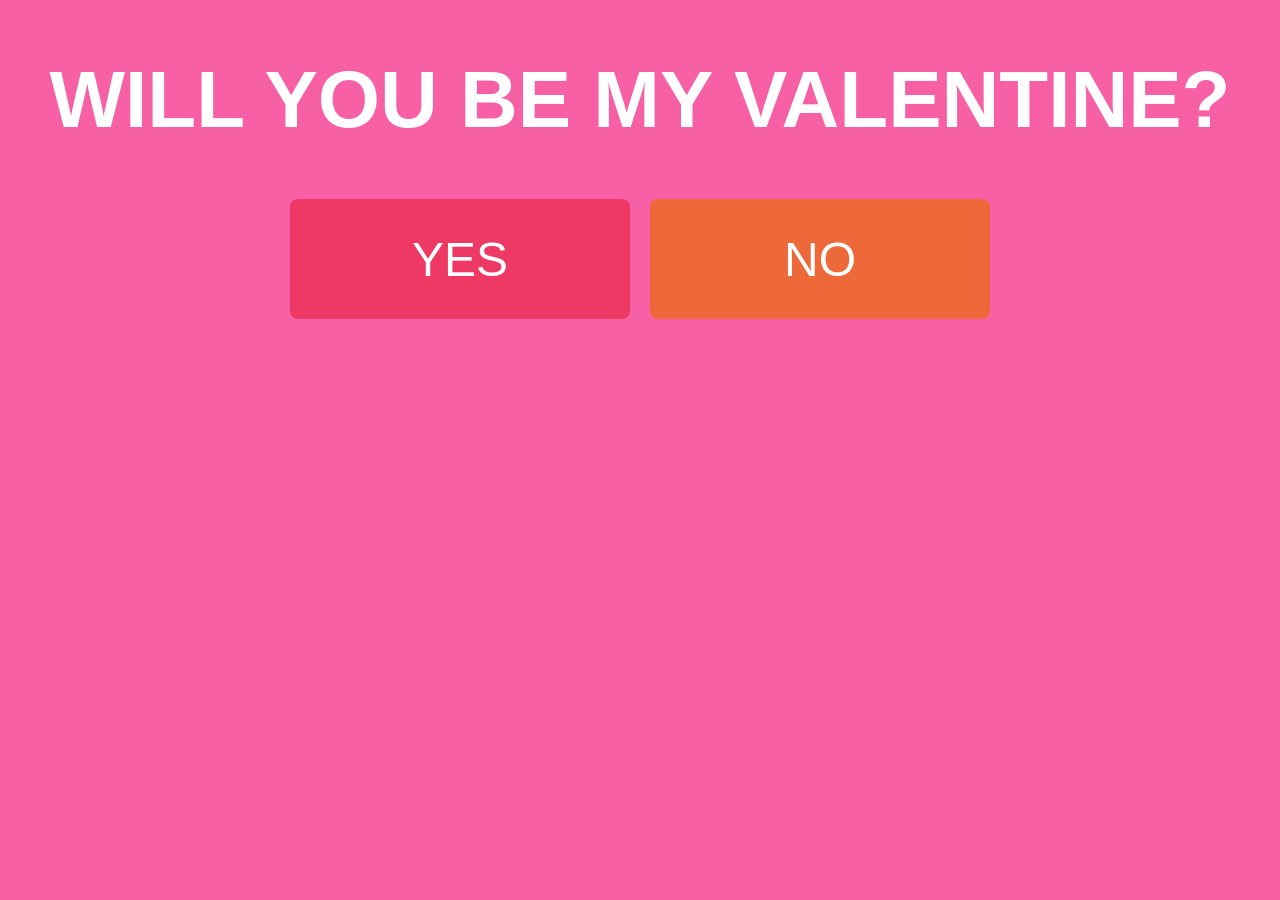
<file: index.html>
<!DOCTYPE html>
<html lang="en-US">
<link rel="stylesheet" type="text/css" href="val.css">

<head>
    <title>Valentine's Day is soon huh....</title>

</head>
<!-- hi j tran hello there -->
<body>
    <h1 class="ooo">WILL YOU BE MY VALENTINE?</h1>
    <div class="button-container">
    <a href="yes.html" class="button" id="YAYYYY">YES</a>
    <a href="no.html" class="button" id="noooo">NO</a>
    </div>
</body>

</html>
</file>
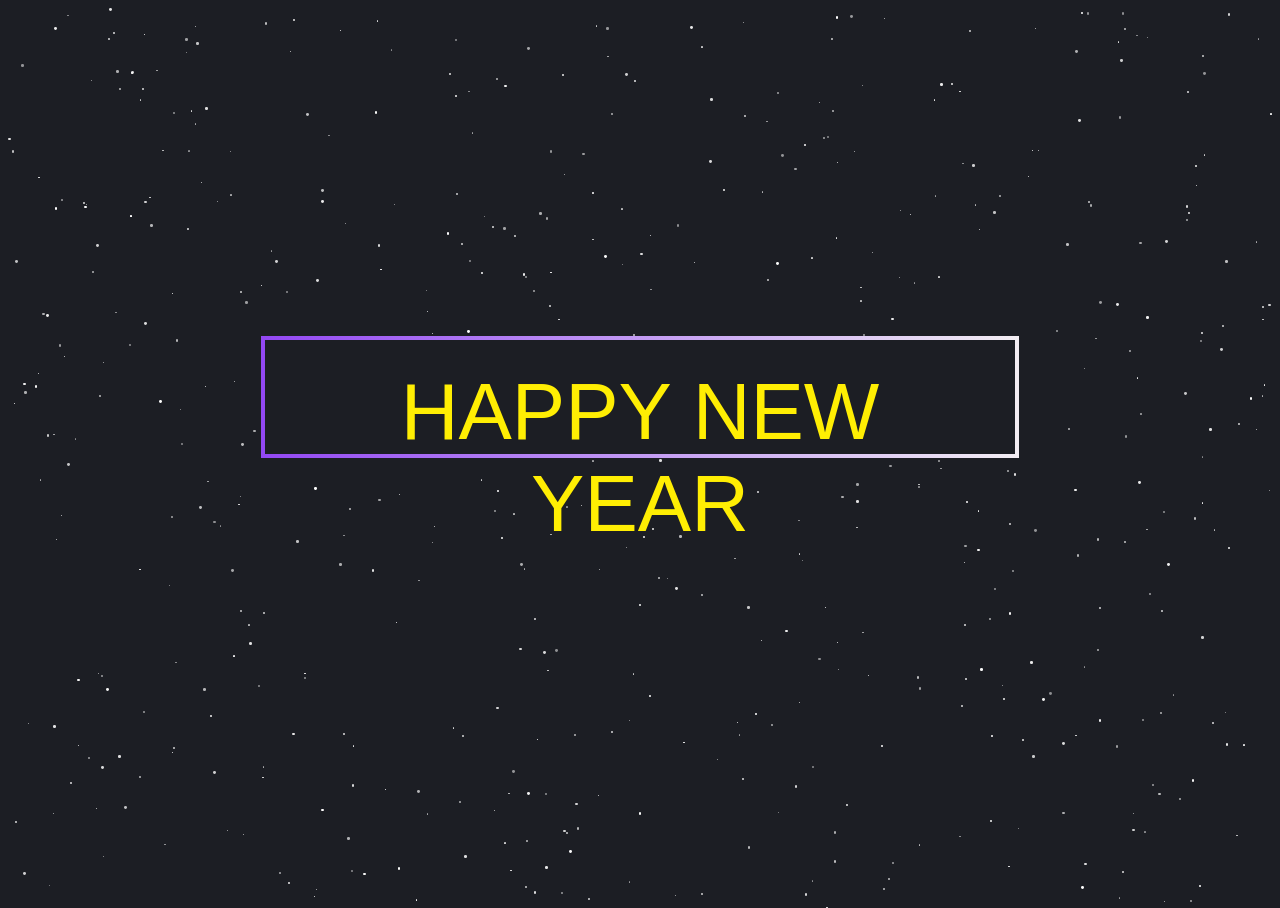
<file: justin.html>
<!DOCTYPE html>
<html lang="en-US">
<link rel="stylesheet" type="text/css" href="justin.css">

<head>
    <link href="https://fonts.cdnfonts.com/css/vemka" rel="stylesheet">
    <meta charset="UTF-8">
    <meta name="viewport" content="width=device-width, initial-scale=1">
    <title>Happy New Year boo!</title>
</head>
 
<body>
    <script src="justin.js"></script>
    <!-- <div id="letter">I really wish I could kiss you on New Year's but as it is I guess this'll have to do. The past four months with you have been unbelievable, and I'm so grateful to be able to enter this new year with you. I love you so so so much </div> -->
    <button class="button" type="button">HAPPY NEW YEAR</button>
    <div id="nameofthegame"><b><i>to justin an-nhi tran</b></i></div>
</body>
 
</html>
</file>
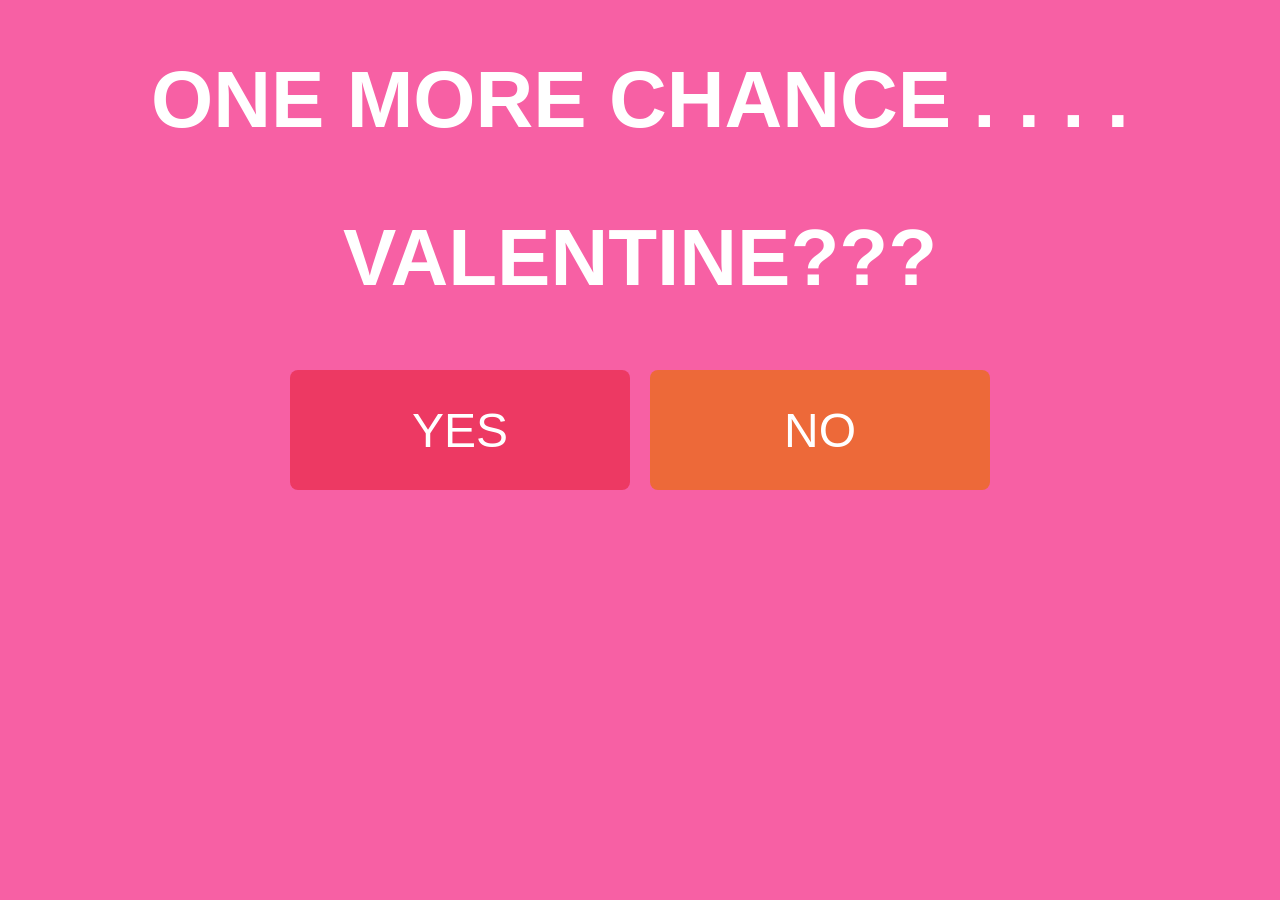
<file: no.html>
<!DOCTYPE html>
<html lang="en-US">
<link rel="stylesheet" type="text/css" href="val.css">

<head>
    <title>ugh</title>
</head>
<body>
        <h1 class="ooo">ONE MORE CHANCE . . . .</h1>
        <h2 class="ooo">VALENTINE???</h1>
            <div class="button-container">
        <a href="yes.html" class="button" id="YAYYYY">YES</a>
        <a href="norly.html" class="button" id="noooo">NO</a>
        </div>
</body>
</html>
</file>
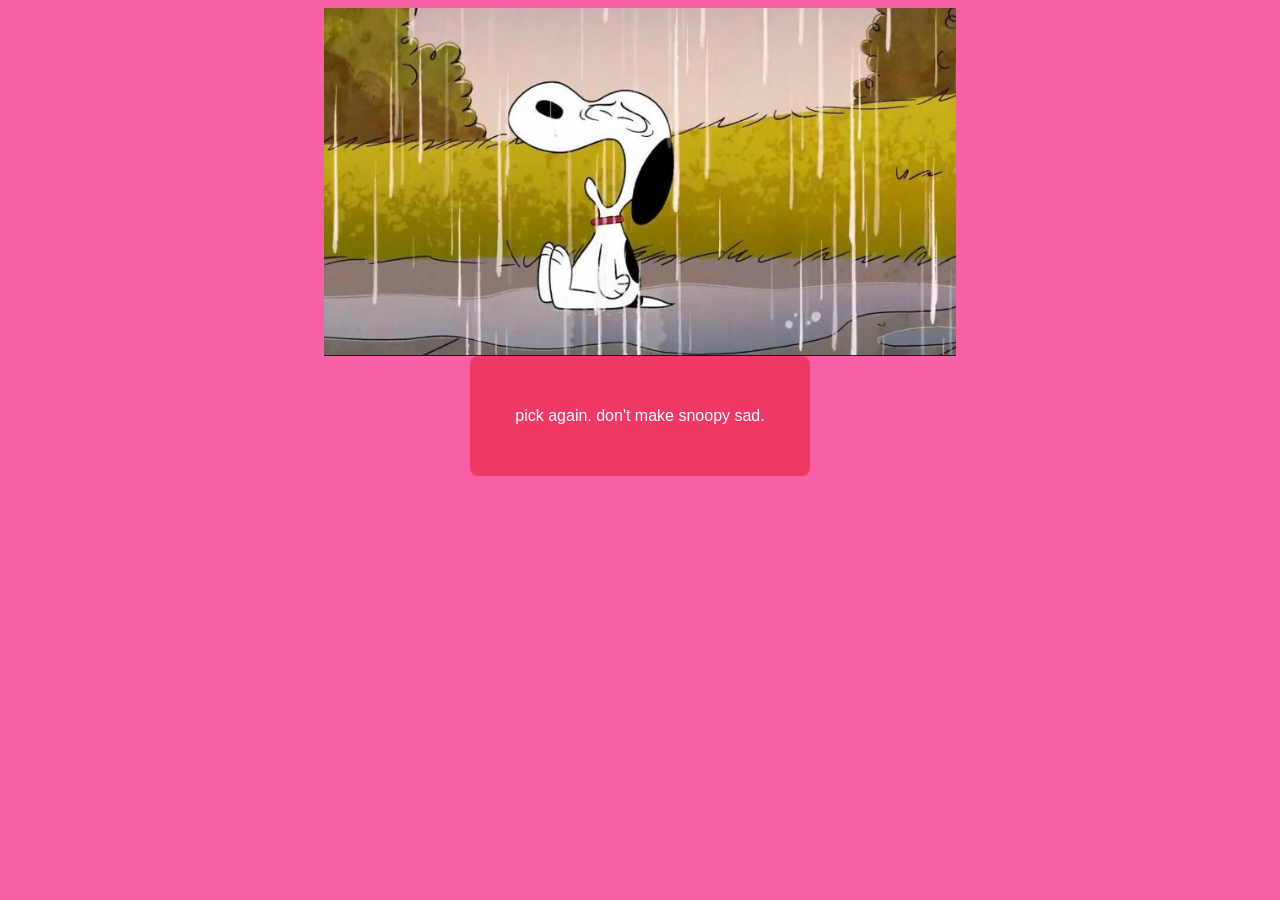
<file: norly.html>
<!DOCTYPE html>
<html lang="en-US">
<link rel="stylesheet" type="text/css" href="val.css">

<head>
    <title>ugh</title>
</head>
<body>
<img src="snoop.png" alt="why would you say this" class="esnupi">
          <div class="button-container">
                <a href="index.html" class="button" id="okaybruh">pick again. don't make snoopy sad.</a>
          </div>
</body>
</html>
</file>
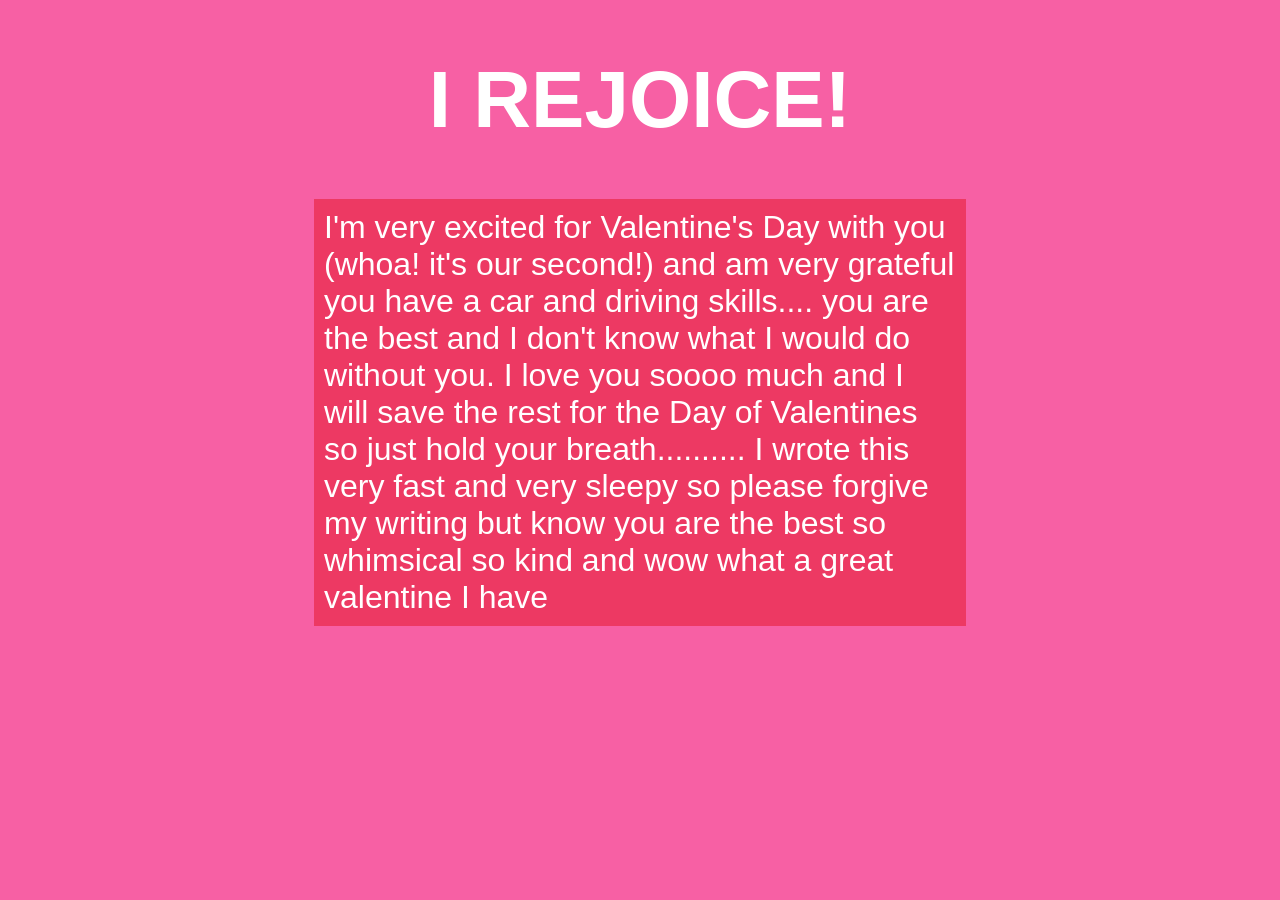
<file: yes.html>
<!DOCTYPE html>
<html lang="en-US">
<link rel="stylesheet" type="text/css" href="val.css">

<head>
    <title>YAYY</title>
</head>
<body>
        <h1 class="ooo">I REJOICE!</h1>
        <div id="neverendinghorrors">
        <p1>I'm very excited for Valentine's Day with you (whoa! it's our second!) and am very grateful you have a car and driving skills....
            you are the best and I don't know what I would do without you. I love you soooo much and I will save the rest for the Day of Valentines
            so just hold your breath.......... I wrote this very fast and very sleepy so please forgive my writing but know you are the best so whimsical
            so kind and wow what a great valentine I have
        </p1>
        </div>
</body>
</html>
</file>
<file: val.css>
.ooo {
text-align:center;
font-family: "Impact", sans-serif; 
font-size: 5rem; 
font-weight: 900; 

}
body {
    background-color: #F760A4;
    color:white;
    font-family: "Impact", sans-serif; 
    font-size: 2rem; 
}
.button{
    display: flex;
    justify-content: center; 
    align-items: center;
    padding: 10px 20px;
    border-radius: 8px;
    font-family: "Impact", sans-serif; 
    font-size: 3rem; 
    width: 300px;
    height: 100px;
    align-items: center;
    text-align: center;
    text-decoration: none;
    color:white;
}
#YAYYYY{

background-color:#ED3963;

}

#noooo{
background-color:#ED6939;
}

.esnupi {
  display: block;
  margin-left: auto;
  margin-right: auto;
  width: 50%; 
}

p1 {
    font-family: Helvetica Neue,Helvetica,Arial,sans-serif;
        font-size: 2rem; 
        color:white;

}

#okaybruh{
    background-color:#ED3963;
    font-size: 1rem; 
    font-family:Helvetica Neue,Helvetica,Arial,sans-serif;;

}

.button-container {
    display: flex;
    justify-content: center; 
    gap: 20px;   

}
#neverendinghorrors {
 width: 50%;
  height: 25%;
  padding: 10px;
  display: block;
  margin-left: auto;
  margin-right: auto;
background-color: #ED3963;
}
</file>
<file: justin.css>
@import url('https://fonts.cdnfonts.com/css/vemka');
@font-face { font-family: Newake; src: url('newake-demo-400.otf'); } 
@font-face { font-family: tan-mem; src: url('TAN\ MEMORIES-Regular.otf');}
@font-face {font-family: quirky-tan; src: url('TAN MEMORIES-Italic.otf');}
@font-face {
    font-family: La Sonnambula;
    src: url(la-sonnambula-demo-ffp.ttf);
}
@font-face{font-family: lato; src:url('Lato-Semibold.ttf');}
/* html,
body {
  height: 100%;  
} */
html,
/* body {
  overflow: hidden;
  height: 100%;  
  background-color: black;
} */
body {
    font-family: Helvetica Neue,Helvetica,Arial,sans-serif;
    background-color: rgb(28 30 36);
    color:  #f5f6ff;
    height: 100%;  
    overflow: hidden;   
}
/* #star1 img{
    float:center;
    padding: 5px;
    width: 150px;
    width: 100%;
    height: auto;
    display: block;
    margin: auto;
    z-index:1;
} */
#nameofthegame {
    text-align: center;
    font-family: quirky-tan;
    font-size: 25px;
    text-shadow: 1.5px 1.5px #e1e1e4;
    color:#9348f4;
    line-height: 800px;
    margin:auto;

}
#letter {
    /* font-family: Helvetica Neue,Helvetica,Arial,sans-serif; */
    font-family: lato;
    /* font-family: quirky-tan; */
    text-align: center;
    display:none;
    z-index: 4;
    bottom: -10%;
    right: 25%;
    color:rgb(28 30 36);
    padding: 50px 40px;
    position:absolute;
    line-height: 2;
    background-color: #f5f6ff;
    border-color:#b4b4bb;
    opacity:.8;
    border-width: 2px;
    width: 40%;
    animation: fadeIn 5s;
    height: 500px;
}
@keyframes fadeIn {
    0% { opacity: 0; }
    100% { opacity: 1; }
  }
  
.typey {
    overflow: hidden;
    /* white-space: nowrap; */
    width: 0;
    /* animation: typing;
    animation-duration: 20s;
    animation-timing-function: steps(30, end);
    animation-fill-mode: forwards; */
}
.pic img{
    border-radius: 50%;
}
#hat img{
    /* right: 60%; */
    float: right;
    width: 90px; 
    height: auto;
    position:relative;
    bottom: 70px;
}
#hoco img{
    /* right: -15%; */
    float:left;
    height:90px;
    position:relative;
    width: auto;
    bottom: 40px;

}
#sign {
    font-family:"La Sonnambula" ;
    font-size:20px;
}
/* @keyframes typing {
    from { width: 0 }
    to { width: 100% }
  } */
.button {
    font-family: 'VEMKA', sans-serif;
    padding: 2% 2% 7% 2%;
    transition-duration: 0.4s;
    font-size:80px;
    cursor: pointer;
    text-align: center;
    display: inline-block;
    position: absolute;
    bottom: 50%;
    right: 20%;
    height: 100px;
    border-width: 4px;
    border-color:#f5f6ff;
    border-image: linear-gradient(to right,#9348f4 , #f2edf3);
    border-image-slice: 1;
    /* text-decoration-line:underline;
    text-decoration-style:wavy; */
    margin: auto;
    width: 60%;
    height: 30px;
    z-index:20;
    background-color:rgb(28 30 36);
    color:  #ffee03;
}
.button:hover {
    background-color: #ffee03;
    color:rgb(28 30 36);
  }
#confettiCanvas {
    position: fixed;
    top: 0;
    left: 0;
    background-color: rgb(92, 46, 153, .08);
    z-index: 1;}
@media (max-width: 768px) {

    .button {
  
      width: 90%; 
      height: 130px;
      padding: 2% 2% 10% 2%; 
      bottom: 50%;
      right: 5%;
      font-size: 40px; 
      text-align: center;
  
    }
    #nameofthegame {
        font-size: 30px;
    }
    #letter {
        right: 0%;
        bottom: -10%;
        width: 90%;
        overflow: scroll;
        padding: 10px 10px;

    }
    
}
/* ffee03 yellow, 1c1e24 black, 9348f4 purple, f5f6ff gray
</file>
